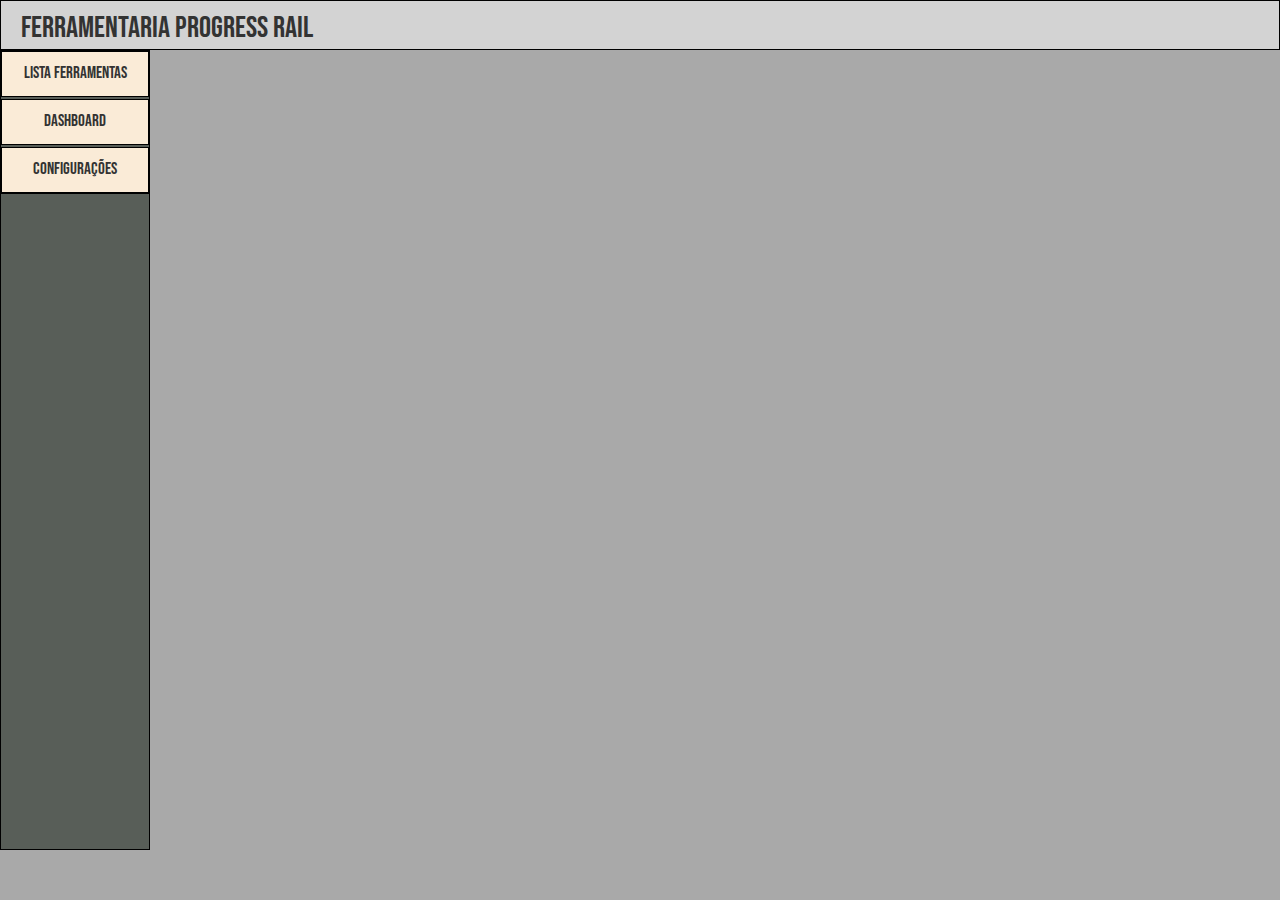
<file: index.html>
<!DOCTYPE html>
<html lang="en">
    <head>
        
        <!-- Latest compiled and minified CSS -->
        <link rel="stylesheet" href="https://cdn.jsdelivr.net/npm/bootstrap@3.3.7/dist/css/bootstrap.min.css" integrity="sha384-BVYiiSIFeK1dGmJRAkycuHAHRg32OmUcww7on3RYdg4Va+PmSTsz/K68vbdEjh4u" crossorigin="anonymous">
        <link
        rel="stylesheet"
        href="./styles.css"
        />
        <meta charset="UTF-8">
        <title>Ferramentaria Progress Rail</title>
        
        <!--Bebas Neue Font-->
        <link rel="preconnect" href="https://fonts.googleapis.com">
        <link rel="preconnect" href="https://fonts.gstatic.com" crossorigin>
        <link href="https://fonts.googleapis.com/css2?family=Bebas+Neue&display=swap" rel="stylesheet">
    </head>
    <body>
        <body style="background-color: darkgray;"></head>
        <div>
        <h1 id="mainname">Ferramentaria Progress Rail </h1>
        </div>

        <div class="sidebarbox">
        </div>

        <div class="sidebar">
            <div class="one"><p>LISTA FERRAMENTAS</p></div>
            <div class="two"><p>DASHBOARD</p></div>
            <div class="three"><p>CONFIGURAÇÕES</p></div>
        </div>

    </body>
</html>
</file>
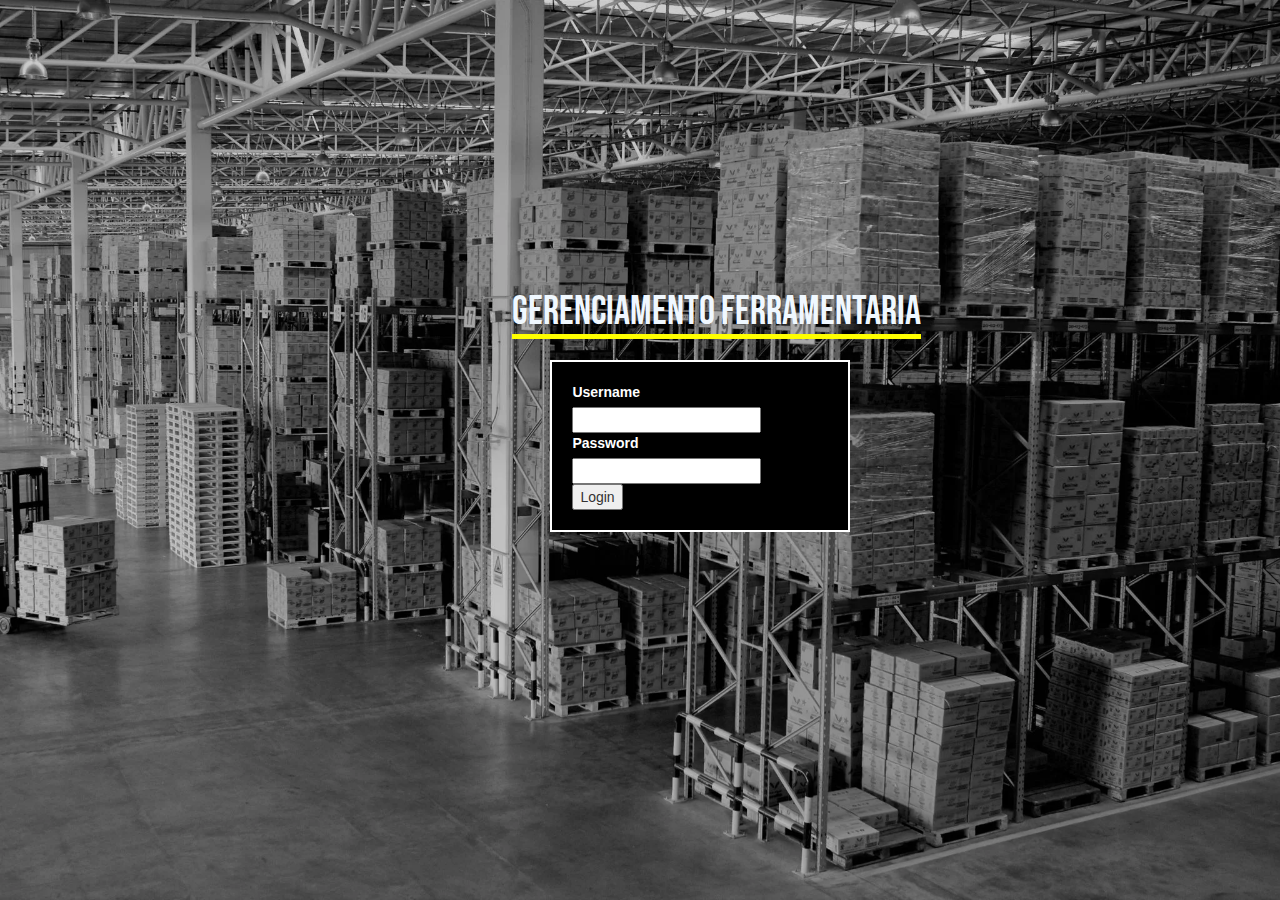
<file: login.html>
<!DOCTYPE html>
<html lang="en">
<head>
     <!-- Latest compiled and minified CSS -->
     <link rel="stylesheet" href="https://cdn.jsdelivr.net/npm/bootstrap@3.3.7/dist/css/bootstrap.min.css" integrity="sha384-BVYiiSIFeK1dGmJRAkycuHAHRg32OmUcww7on3RYdg4Va+PmSTsz/K68vbdEjh4u" crossorigin="anonymous">
     <link
     rel="stylesheet"
     href="./login.css"
     />
    
    <!--Bebas Neue Font-->
    <link rel="preconnect" href="https://fonts.googleapis.com">
    <link rel="preconnect" href="https://fonts.gstatic.com" crossorigin>
    <link href="https://fonts.googleapis.com/css2?family=Bebas+Neue&display=swap" rel="stylesheet">
     
    <meta charset="UTF-8">
    <meta name="viewport" content="width=device-width, initial-scale=1.0">
    <title>Ferramentaria Login</title>
</head>
<body>
    <div class="container">
        <div class="loginHeader">
            <h1>Gerenciamento Ferramentaria</h1>
        </div>
        <div class="loginBody">
            <form action="">
                <div class="loginInputsContainer">
                    <label for="">Username</label>
                    <input type="text" />

                </div>
                <div class="loginInputsContainer">
                    <label for="">Password</label>
                    <input type="password" />
                </div>
                <div>
                    <button>Login</button>
                </div>
            </form>

        </div>
    </div>
    
</body>
</html>
</file>
<file: styles.css>
#loginHeader {
    font-size: 30px;
    background-color: lightgray;
    font-family: 'Bebas Neue', sans-serif;
    height: 50px;
    border: 1px solid black;
    padding: 11px 0px 1px 20px;
    margin: 0px;
}

#mainname {
    font-size: 30px;
    background-color: lightgray;
    font-family: 'Bebas Neue', sans-serif;
    height: 50px;
    border: 1px solid black;
    padding: 11px 0px 1px 20px;
    margin: 0px;

}

.sidebarbox {
    position: static;
    width: 150px;
    height: 800px;
    background-color: rgb(88, 94, 88);
    border: 1px solid black;
    margin: 0px;
}

.sidebar {
    position: absolute;
    top: 50px;
    display: flex;
    width: 150px;
    gap: 2px;
    flex-direction: column;
    border: 1px solid black;
}

.one {background-color: antiquewhite;border: 1px solid black;
    font-family: 'Bebas Neue', sans-serif;text-align: center;
    order: 0;font-size: larger;padding: 10px 0px 0px 0px}
.two {background-color: antiquewhite;border: 1px solid black;
    font-family: 'Bebas Neue', sans-serif;text-align: center;
    order: 1;font-size: larger;padding: 10px 0px 0px 0px}
.three {background-color: antiquewhite;border: 1px solid black;
    font-family: 'Bebas Neue', sans-serif;text-align: center;
    order: 3;font-size: larger;padding: 10px 0px 0px 0px}
</file>
<file: login.css>
body {

    background: url(./Assets/background.wpeb) center center no-repeat fixed;
    background-size: cover;
}

div.loginHeader h1 {
    font-size: 40px;
    font-family: 'Bebas Neue', sans-serif;
    color: aliceblue;
    text-align: center;
    top: 30%;
    left: 40%;
    position: absolute;
    border-bottom: 5px solid yellow;

}

div.loginBody form{
    position: absolute;
    top: 40%;
    left: 43%;
    padding-top: 20px;
    padding-left: 20px;
    padding-bottom: 20px;
    margin: 0 auto;
    width: 300px;
    background: black;
    border: 2px solid white;

}

div.loginInputsContainer label {
    display:block;
    color: white;
}

div.loginButton button {
    position:relative;
    top: 10px;
    left: 36%;
}

div.shadowBox {
    background-color: black;
    width: 500px;
    height: 300px;
    left: 37.5%;
    bottom: 40%;
    opacity: 0.8;
    position:fixed;
    z-index: -1;
}
</file>
